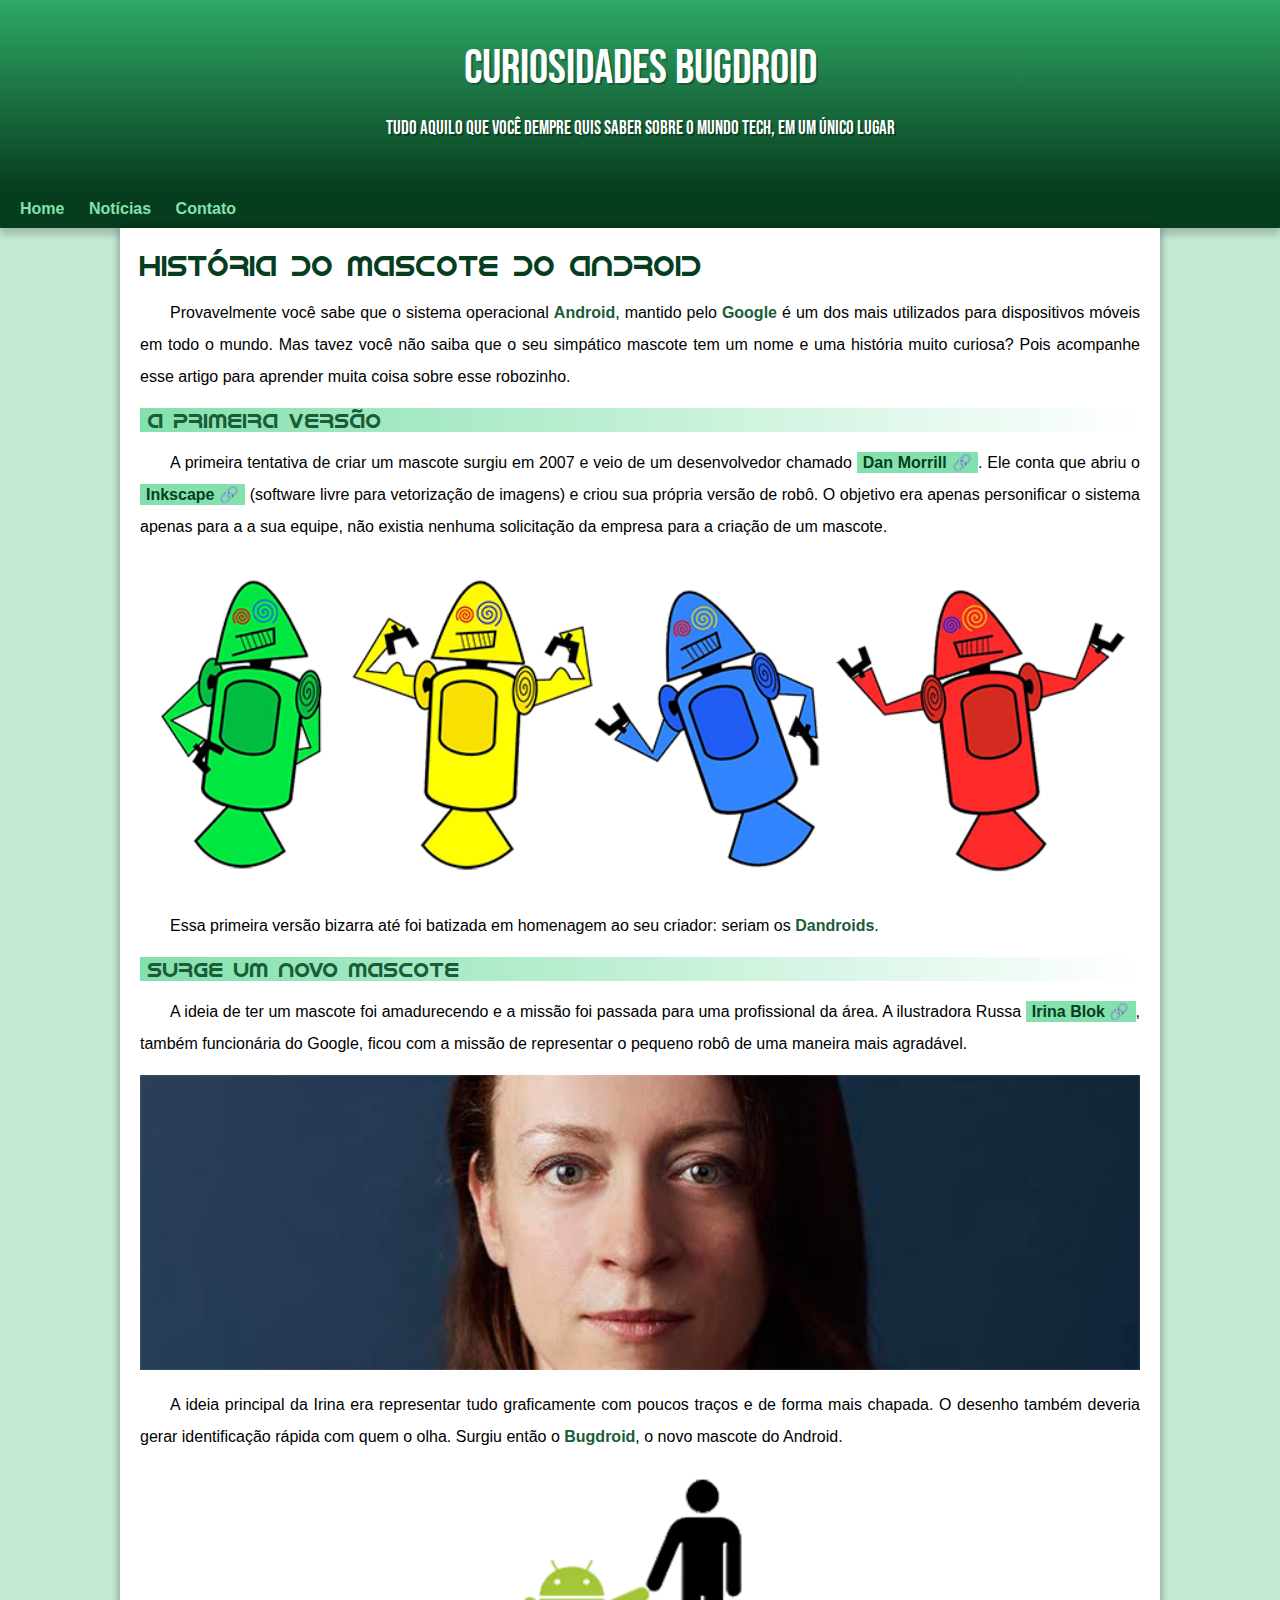
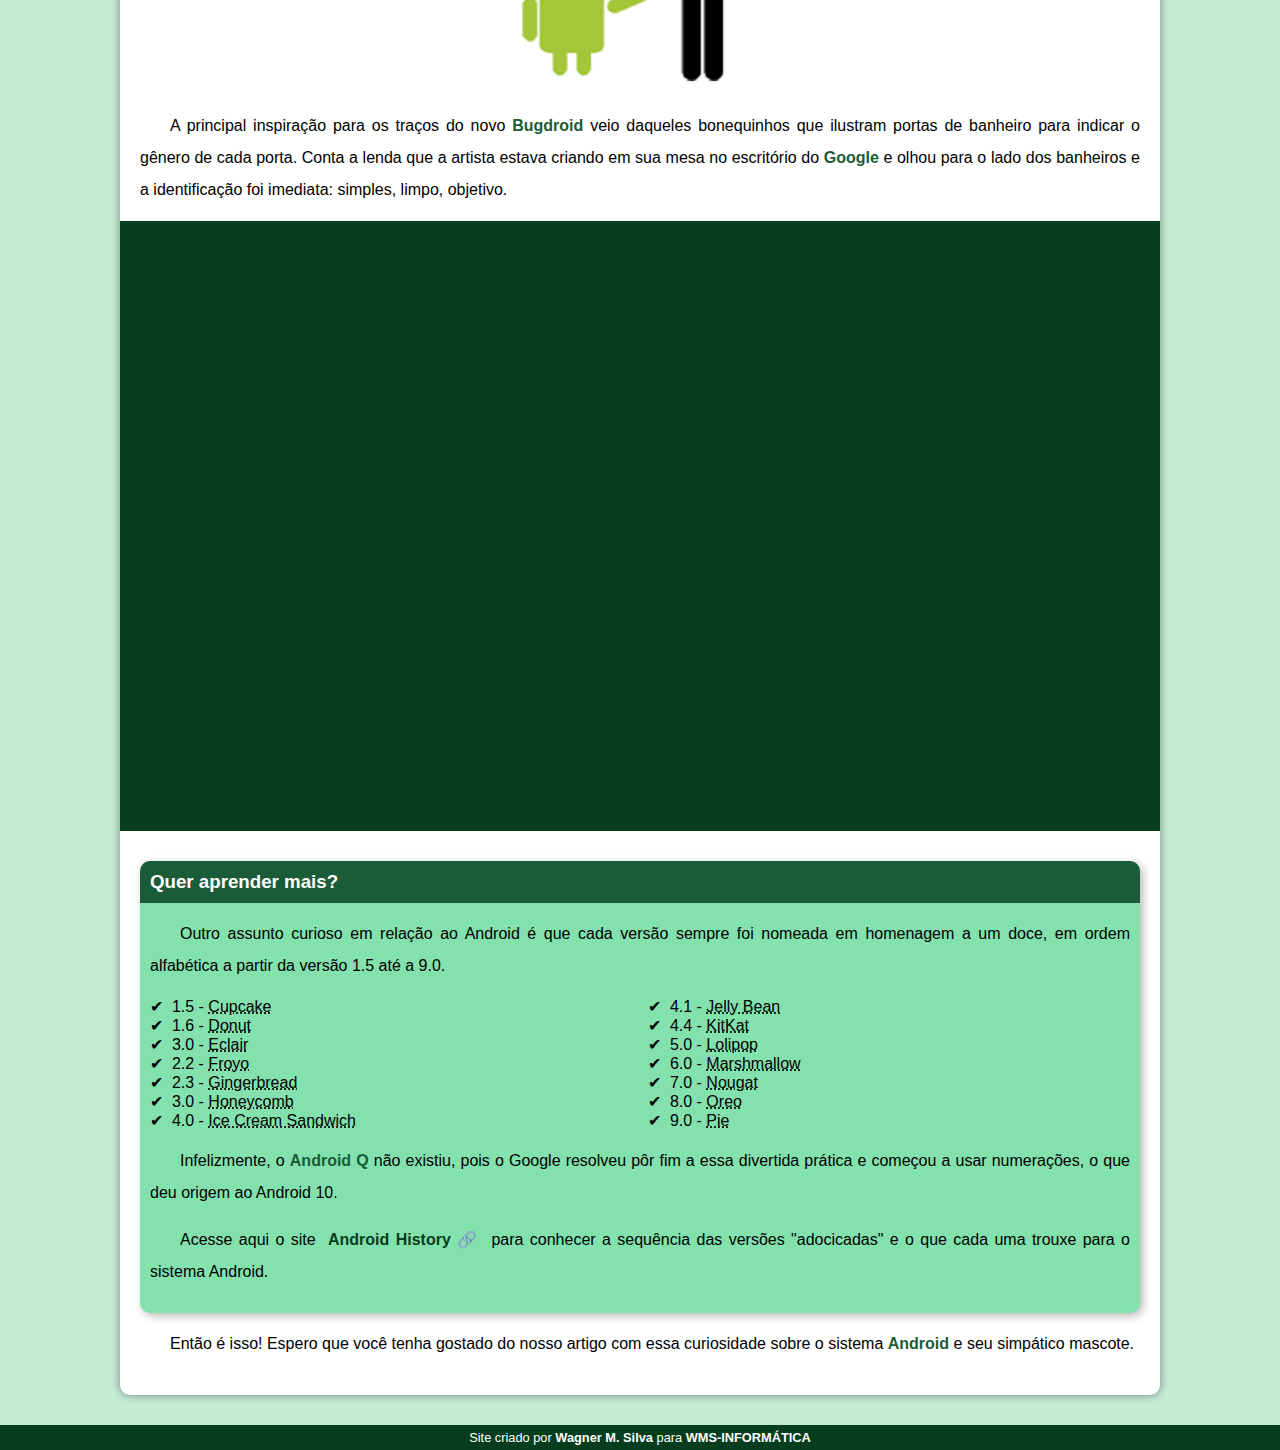
<file: index.html>
<!DOCTYPE html>
<html lang="pt-br">
<head>
    <meta charset="UTF-8">
    <meta name="viewport" content="width=device-width, initial-scale=1.0">
    <title>Como surgio o mascote do Android? </title>
    <link rel="shortcut icon" href="imagens/favicon.ico" type="image/x-icon">
    <link rel="stylesheet" href="estilo/style.css">
</head>
<body>
    <header>
        <h1>Curiosidades Bugdroid</h1>
        <p>Tudo aquilo que você dempre quis saber sobre o mundo Tech, em um único lugar</p>
    </header>
    <nav>
        <a href="#">Home</a>
        <a href="#">Notícias</a>
        <a href="#">Contato</a>
    </nav>
    <main>
       <article>
            <h1>História do Mascote do Android</h1>

            <p>Provavelmente você sabe que o sistema operacional <strong>Android</strong>, mantido pelo <strong>Google</strong> é um dos mais utilizados para dispositivos móveis em todo o mundo. Mas tavez você não saiba que o seu simpático mascote tem um nome e uma história muito curiosa? Pois acompanhe esse artigo para aprender muita coisa sobre esse robozinho.</p>
            
            <h2>A primeira versão</h2>
            
            <p>
                A primeira tentativa de criar um mascote surgiu em 2007 e veio de um desenvolvedor chamado <a href="https://androidcommunity.com/dan-morrill-shows-us-the-android-mascot-that-almost-was-20130103/" target="_blank" class="externo">Dan Morrill</a>. Ele conta que abriu o <a href="https://inkscape.org/pt/" target="_blank" class="externo">Inkscape</a> (software livre para vetorização de imagens) e criou sua própria versão de robô. O objetivo era apenas personificar o sistema apenas para a a sua equipe, não existia nenhuma solicitação da empresa para a criação de um mascote.
            </p>

            <picture>
                <source media="(max-width: 670px)" srcset="imagens/dan-droids-pq.png">
                <img src="imagens/dan-droids.png" alt="Primeiro mascote do Android"></picture>
            
            <p>Essa primeira versão bizarra até foi batizada em homenagem ao seu criador: seriam os <strong>Dandroids</strong>.</p>
            
            <h2>Surge um novo mascote</h2>
            
            <p>A ideia de ter um mascote foi amadurecendo e a missão foi passada para uma profissional da área. A ilustradora Russa <a href="https://www.irinablok.com/android" target="_blank" class="externo">Irina Blok</a>, também funcionária do Google, ficou com a missão de representar o pequeno robô de uma maneira mais agradável.</p>
            
            <picture>
                <source media="(max-width: 670px)" srcset="imagens/irina-blok-pq.jpg">
                <img src="imagens/irina-blok.jpg" alt="Irina Block, criadora do Bugdroid"></picture>
            
            <p>A ideia principal da Irina era representar tudo graficamente com poucos traços e de forma mais chapada. O desenho também deveria gerar identificação rápida com quem o olha. Surgiu então o <strong>Bugdroid</strong>, o novo mascote do Android.</p>
            
            <img src="imagens/bugdroid.png" class="pequena" alt="Bugdroid">
            
            <p>A principal inspiração para os traços do novo <strong>Bugdroid</strong> veio daqueles bonequinhos que ilustram portas de banheiro para indicar o gênero de cada porta. Conta a lenda que a artista estava criando em sua mesa no escritório do <strong>Google</strong> e olhou para o lado dos banheiros e a identificação foi imediata: simples, limpo, objetivo.</p>
            
            <div class="video">
                <iframe width="560" height="315" src="https://www.youtube.com/embed/l2UDgpLz20M?si=4qt3HMRMDMeqe2zD" title="YouTube video player" frameborder="0" allow="accelerometer; autoplay; clipboard-write; encrypted-media; gyroscope; picture-in-picture; web-share" allowfullscreen></iframe></div>
            
            <aside>
                <h3>Quer aprender mais?</h3>
                
                <p>Outro assunto curioso em relação ao Android é que cada versão sempre foi nomeada em homenagem a um doce, em ordem alfabética a partir da versão 1.5 até a 9.0.</p>
                
                <ul>
                    <li>1.5 - <abbr title="Bolo de Copo">Cupcake</abbr></li>
                    <li>1.6 - <abbr title="Rosquinha">Donut</abbr></li>
                    <li>3.0 - <abbr title="Bomba">Eclair</abbr></li>
                    <li>2.2 - <abbr title="Iorgurte Congelado">Froyo</abbr></li>
                    <li>2.3 - <abbr title="Biscoito de Gengibre">Gingerbread</abbr></li>
                    <li>3.0 - <abbr title="Favo de Mel">Honeycomb</abbr></li>
                    <li>4.0 - <abbr title="Sanduíche de Sorvete">Ice Cream Sandwich</abbr></li>
                    <li>4.1 - <abbr title="Jujuba">Jelly Bean</abbr></li>
                    <li>4.4 - <abbr title="KitKat">KitKat</abbr></li>
                    <li>5.0 - <abbr title="Pirulito">Lolipop</abbr></li>
                    <li>6.0 - <abbr title="Marshmallow">Marshmallow</abbr></li>
                    <li>7.0 - <abbr title="Torrone">Nougat</abbr></li>
                    <li>8.0 - <abbr title="Oreo">Oreo</abbr></li>
                    <li>9.0 - <abbr title="Torta">Pie</abbr></li>
                </ul>
                
                <p>Infelizmente, o <strong>Android Q</strong> não existiu, pois o Google resolveu pôr fim a essa divertida prática e começou a usar numerações, o que deu origem ao Android 10.</p>
                
                <p>Acesse aqui o site <a href="https://www.android.com/intl/en_ca/history/" target="_blank" class="externo">Android History</a> para conhecer a sequência das versões "adocicadas" e o que cada uma trouxe para o sistema Android.</p>
            </aside>
            
            
            <p>Então é isso! Espero que você tenha gostado do nosso artigo com essa curiosidade sobre o sistema <strong>Android</strong> e seu simpático mascote.</p>
       </article>
    </main>
    <footer>
        <p>Site criado por <a href="https://gustavoguanabara.github.io/" target="_blank">Wagner M. Silva</a> para <a href="https://www.youtube.com/channel/UC1VaRvPMUK1EGzHUmhHtqQg" target="_blank">WMS-INFORMÁTICA</a></p>
    </footer>
</body>
</html>
</file>
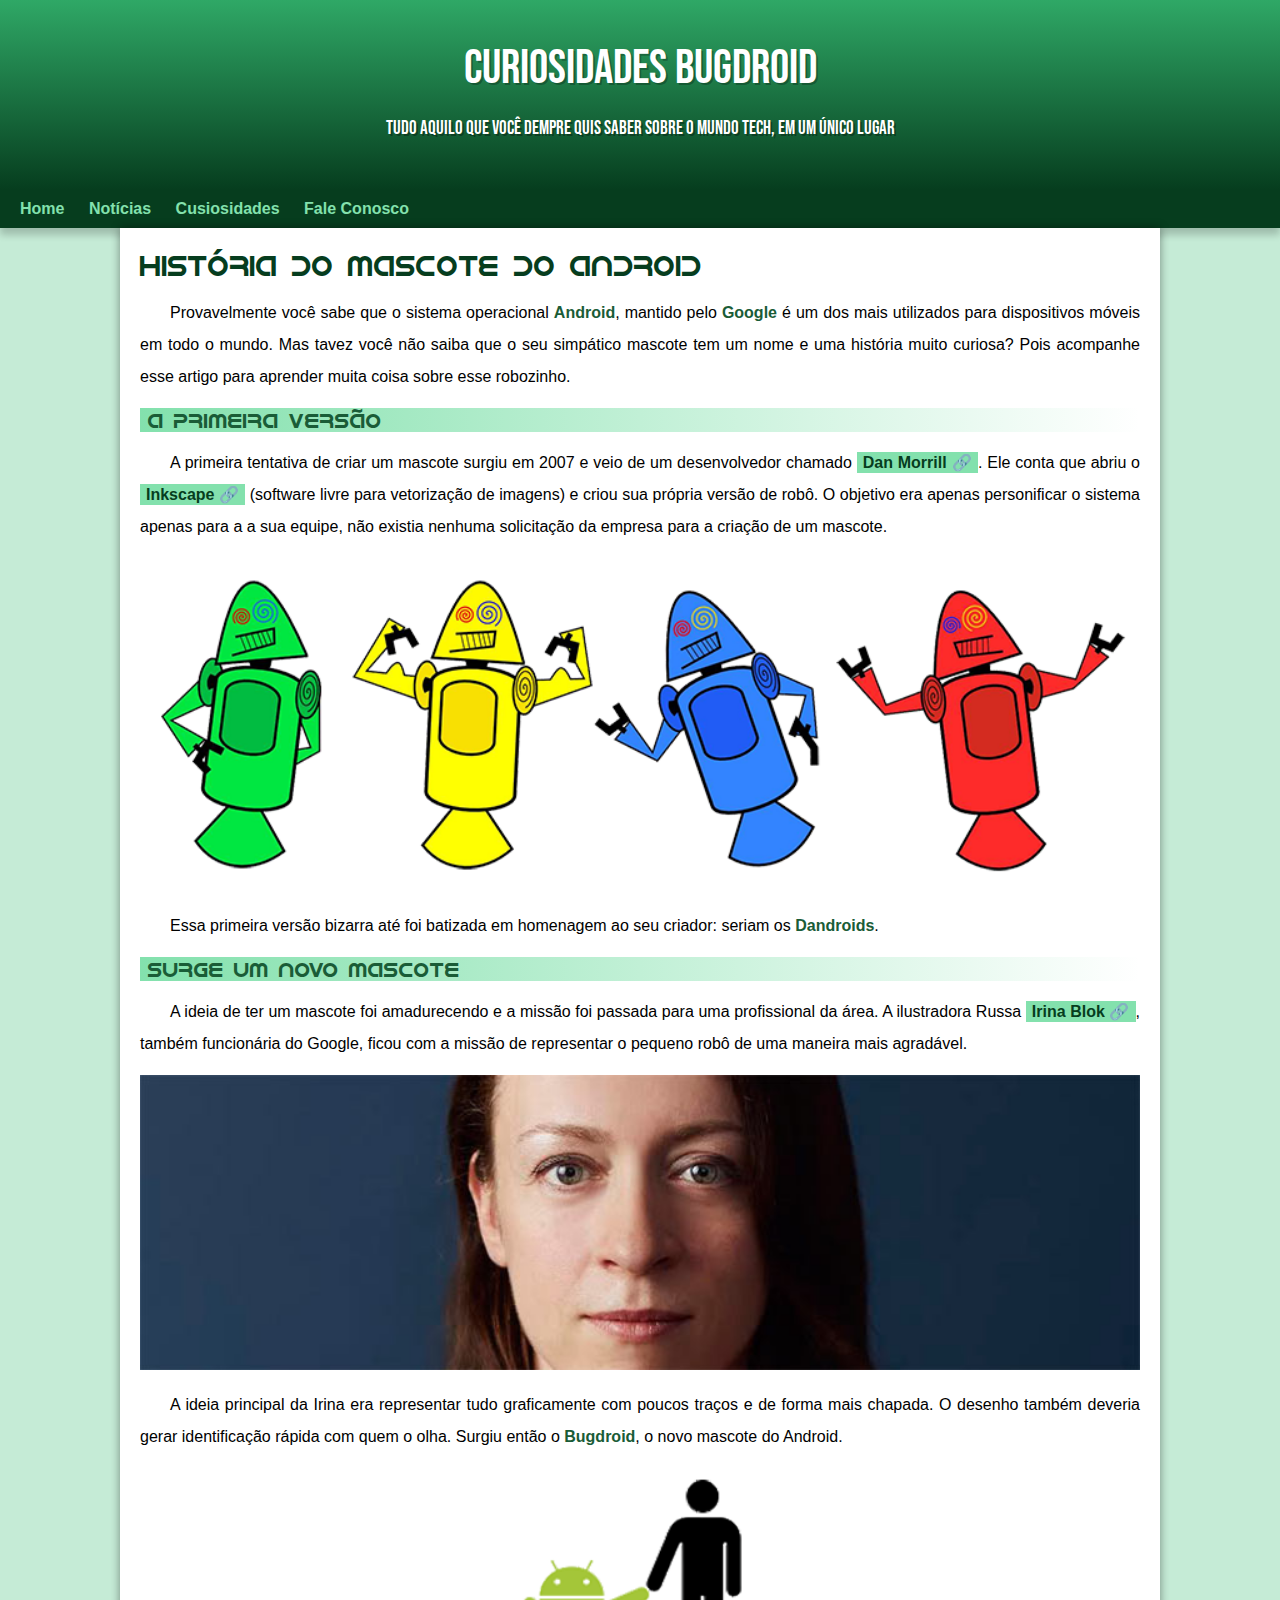
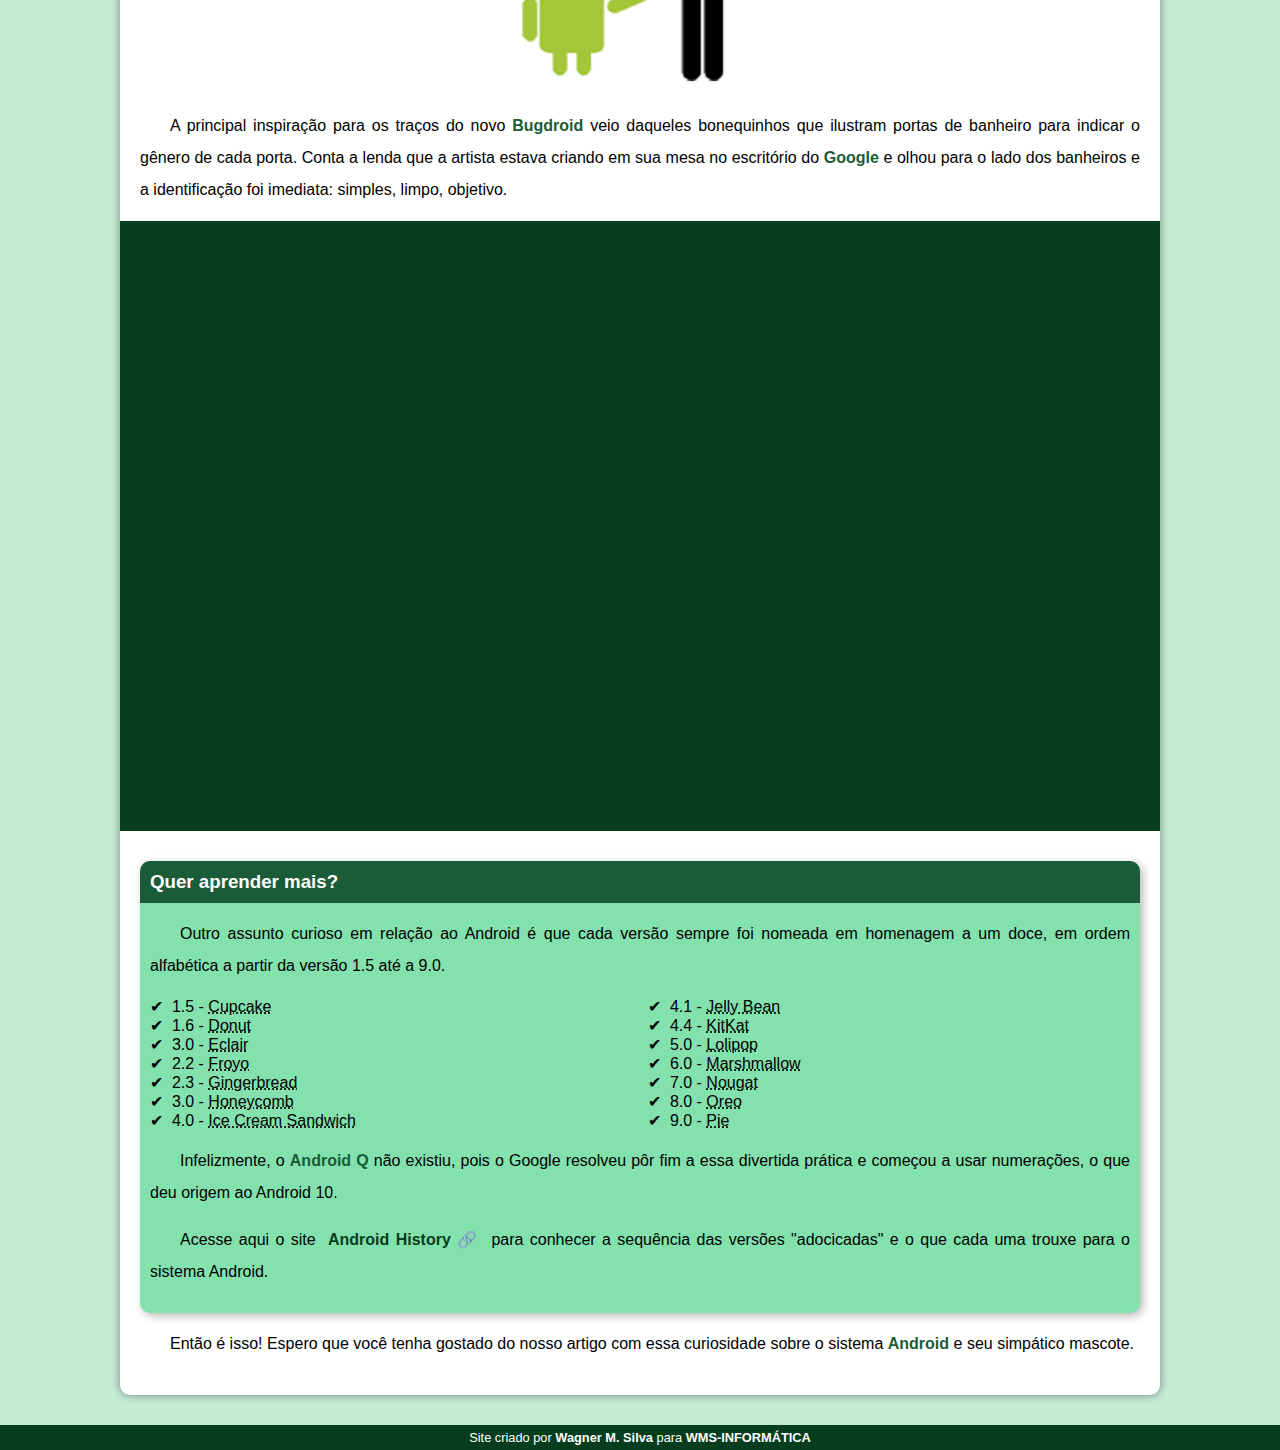
<file: index.html.html>
<!DOCTYPE html>
<html lang="pt-br">
<head>
    <meta charset="UTF-8">
    <meta name="viewport" content="width=device-width, initial-scale=1.0">
    <title>Como surgio o mascote do Android? </title>
    <link rel="shortcut icon" href="imagens/favicon.ico" type="image/x-icon">
    <link rel="stylesheet" href="estilo/style.css">
</head>
<body>
    <header>
        <h1>Curiosidades Bugdroid</h1>
        <p>Tudo aquilo que você dempre quis saber sobre o mundo Tech, em um único lugar</p>
    </header>
    <nav>
        <a href="#">Home</a>
        <a href="#">Notícias</a>
        <a href="#">Cusiosidades</a>
        <a href="#">Fale Conosco</a>
    </nav>
    <main>
       <article>
            <h1>História do Mascote do Android</h1>

            <p>Provavelmente você sabe que o sistema operacional <strong>Android</strong>, mantido pelo <strong>Google</strong> é um dos mais utilizados para dispositivos móveis em todo o mundo. Mas tavez você não saiba que o seu simpático mascote tem um nome e uma história muito curiosa? Pois acompanhe esse artigo para aprender muita coisa sobre esse robozinho.</p>
            
            <h2>A primeira versão</h2>
            
            <p>
                A primeira tentativa de criar um mascote surgiu em 2007 e veio de um desenvolvedor chamado <a href="https://androidcommunity.com/dan-morrill-shows-us-the-android-mascot-that-almost-was-20130103/" target="_blank" class="externo">Dan Morrill</a>. Ele conta que abriu o <a href="https://inkscape.org/pt/" target="_blank" class="externo">Inkscape</a> (software livre para vetorização de imagens) e criou sua própria versão de robô. O objetivo era apenas personificar o sistema apenas para a a sua equipe, não existia nenhuma solicitação da empresa para a criação de um mascote.
            </p>

            <picture>
                <source media="(max-width: 670px)" srcset="imagens/dan-droids-pq.png">
                <img src="imagens/dan-droids.png" alt="Primeiro mascote do Android"></picture>
            
            <p>Essa primeira versão bizarra até foi batizada em homenagem ao seu criador: seriam os <strong>Dandroids</strong>.</p>
            
            <h2>Surge um novo mascote</h2>
            
            <p>A ideia de ter um mascote foi amadurecendo e a missão foi passada para uma profissional da área. A ilustradora Russa <a href="https://www.irinablok.com/android" target="_blank" class="externo">Irina Blok</a>, também funcionária do Google, ficou com a missão de representar o pequeno robô de uma maneira mais agradável.</p>
            
            <picture>
                <source media="(max-width: 670px)" srcset="imagens/irina-blok-pq.jpg">
                <img src="imagens/irina-blok.jpg" alt="Irina Block, criadora do Bugdroid"></picture>
            
            <p>A ideia principal da Irina era representar tudo graficamente com poucos traços e de forma mais chapada. O desenho também deveria gerar identificação rápida com quem o olha. Surgiu então o <strong>Bugdroid</strong>, o novo mascote do Android.</p>
            
            <img src="imagens/bugdroid.png" class="pequena" alt="Bugdroid">
            
            <p>A principal inspiração para os traços do novo <strong>Bugdroid</strong> veio daqueles bonequinhos que ilustram portas de banheiro para indicar o gênero de cada porta. Conta a lenda que a artista estava criando em sua mesa no escritório do <strong>Google</strong> e olhou para o lado dos banheiros e a identificação foi imediata: simples, limpo, objetivo.</p>
            
            <div class="video">
                <iframe width="560" height="315" src="https://www.youtube.com/embed/l2UDgpLz20M?si=4qt3HMRMDMeqe2zD" title="YouTube video player" frameborder="0" allow="accelerometer; autoplay; clipboard-write; encrypted-media; gyroscope; picture-in-picture; web-share" allowfullscreen></iframe></div>
            
            <aside>
                <h3>Quer aprender mais?</h3>
                
                <p>Outro assunto curioso em relação ao Android é que cada versão sempre foi nomeada em homenagem a um doce, em ordem alfabética a partir da versão 1.5 até a 9.0.</p>
                
                <ul>
                    <li>1.5 - <abbr title="Bolo de Copo">Cupcake</abbr></li>
                    <li>1.6 - <abbr title="Rosquinha">Donut</abbr></li>
                    <li>3.0 - <abbr title="Bomba">Eclair</abbr></li>
                    <li>2.2 - <abbr title="Iorgurte Congelado">Froyo</abbr></li>
                    <li>2.3 - <abbr title="Biscoito de Gengibre">Gingerbread</abbr></li>
                    <li>3.0 - <abbr title="Favo de Mel">Honeycomb</abbr></li>
                    <li>4.0 - <abbr title="Sanduíche de Sorvete">Ice Cream Sandwich</abbr></li>
                    <li>4.1 - <abbr title="Jujuba">Jelly Bean</abbr></li>
                    <li>4.4 - <abbr title="KitKat">KitKat</abbr></li>
                    <li>5.0 - <abbr title="Pirulito">Lolipop</abbr></li>
                    <li>6.0 - <abbr title="Marshmallow">Marshmallow</abbr></li>
                    <li>7.0 - <abbr title="Torrone">Nougat</abbr></li>
                    <li>8.0 - <abbr title="Oreo">Oreo</abbr></li>
                    <li>9.0 - <abbr title="Torta">Pie</abbr></li>
                </ul>
                
                <p>Infelizmente, o <strong>Android Q</strong> não existiu, pois o Google resolveu pôr fim a essa divertida prática e começou a usar numerações, o que deu origem ao Android 10.</p>
                
                <p>Acesse aqui o site <a href="https://www.android.com/intl/en_ca/history/" target="_blank" class="externo">Android History</a> para conhecer a sequência das versões "adocicadas" e o que cada uma trouxe para o sistema Android.</p>
            </aside>
            
            
            <p>Então é isso! Espero que você tenha gostado do nosso artigo com essa curiosidade sobre o sistema <strong>Android</strong> e seu simpático mascote.</p>
       </article>
    </main>
    <footer>
        <p>Site criado por <a href="https://gustavoguanabara.github.io/" target="_blank">Wagner M. Silva</a> para <a href="https://www.youtube.com/channel/UC1VaRvPMUK1EGzHUmhHtqQg" target="_blank">WMS-INFORMÁTICA</a></p>
    </footer>
</body>
</html>
</file>
<file: estilo/style.css>
@charset "UTF-8";

@import url('https://fonts.googleapis.com/css2?family=Bebas+Neue&display=swap');

@font-face {
    font-family: 'Android';
    src: url('../fontes/idroid.otf') format('opentype');
    font-weight: normal;
}

:root {
    --cro0: #c5ebd6;
    --cor1: #83e1ad;
    --cor2: #3ddc84;
    --cor3: #2fa866;
    --cor4: #1a5c37;
    --cor5: #063d1e;

    --fonte-padrao: Arial, Verdana, Helvetica, sans-serif;
    --fonte-destaque: 'Bebas Neue', 'cursive';  
    --fonte-android: 'Android', 'cursive';
}

* {
    margin: 0px;
    padding: 0px;
}

body {
    background-color: var(--cro0);
    font-family: var(--fonte-padrao);   
}

a.externo::after {
    content: '\00A0\1F517';
}


header {
    background-image: linear-gradient(to bottom, var(--cor3), var(--cor5));
    min-height: 150px;
    text-align: center;
    padding-top: 40px;
}

header > h1 {
    color: white;
    font-family: var(--fonte-destaque);
    font-size: 3em;
    font-weight: normal;
    margin-bottom: 20px;
    text-shadow: 2px 2px 0px rgba( 0, 0, 0, 0.267);
}

header > p {
    font-family: var(--fonte-destaque);
    font-size: 1.2em;
    color: white;
    max-width: 600px;
    padding-right: 10px;
    padding-left: 10px;
    margin: auto;
    padding-bottom: 50px;
    text-shadow: 2px 2px 0px rgba( 0, 0, 0, 0.315);
}

nav {
    background-color: var(--cor5);
    padding: 10px;
    box-shadow: 0px 7px 7px rgba(0, 0, 0, 0.192);
}

nav > a {
    color: var(--cor1);
    padding: 10px;
    border-radius: 5px;
    text-decoration: none; 
    font-weight: bold; 
    transition-duration: .5s;  
}

nav > a:hover {
    background-color: var(--cor3);
    color: var(--cor5);
}

main {    

    min-width: 300px;
    max-width: 1000px;
    margin: auto;
    margin-bottom: 30px;
    padding: 20px;
    background-color: white;
    box-shadow: 0px 0px 10px rgb(0, 0, 0, 0.418);
    border-bottom-left-radius: 10px;
    border-bottom-right-radius: 10px;
}

main h1 {
    color: var(--cor5);
    font-family: var(--fonte-android);
    font-weight: normal;
    font-size: 1.8em;
}

 main h2 {
    font-family: var(--fonte-android);
    color: var(--cor4);
    font-size: 1.3em;
    font-weight: normal;
    background-image: linear-gradient(to right, var(--cor1), transparent);
    text-indent: 8px;
 }

 main p {
    margin: 15px 0px;
    text-align: justify;
    text-indent: 30px;
    font-size: 1em;
    line-height: 2em;
}

main strong {
    color: var(--cor4);
    font-weight: bold;    
}

main a {
    text-decoration: none;
    font-weight: bold;
    color: var(--cor5);
    background-color: var(--cor1);
    padding: 2px 6px;
}

main a:hover {
    text-decoration: underline;
    color: var(--cor4);
}

 main img {
    width: 100%;
 }

 main img.pequena {
    max-width: 350px;
    display: block;
    margin: auto;
 }

 div.video {
    background-color: var(--cor5);
    margin: 0px -20px 30px -20px;
    padding: 20px;
    padding-bottom: 59%;
    position: relative;
 }

 div.video > iframe {
     position: absolute;
     top: 5%;
     left: 5%;
     width: 90%;
     height: 90%;
 }

 aside {
    background-color: var(--cor1);
    padding: 10px;
    border-radius: 10px;
    box-shadow: 3px 3px 10px rgba( 0, 0, 0, 0.281);
 }

 aside > h3 {
    background-color: var(--cor4);
    color: white;
    padding: 10px;
    margin: -10px -10px 0px -10px;
    border-radius: 10px 10px 0px 0px;
 }

 aside > ul { 
    /* list-style-type: '\2714\00A0\00A0'; não é compativel com todos navegadores*/
    list-style-type: '\2714\00A0\00A0';
    list-style-position: inside;
    columns: 2;
 }

 footer {
    background-color: var(--cor5);
    color: white;
    text-align: center;
    font-size: 0.8em;
    padding: 5px;
 }

 footer a {
    color: white;
    font-weight: bold;
    text-decoration: none;
 }

 footer a:hover {
    text-decoration: underline;
    color: var(--cor1);
 }
</file>
